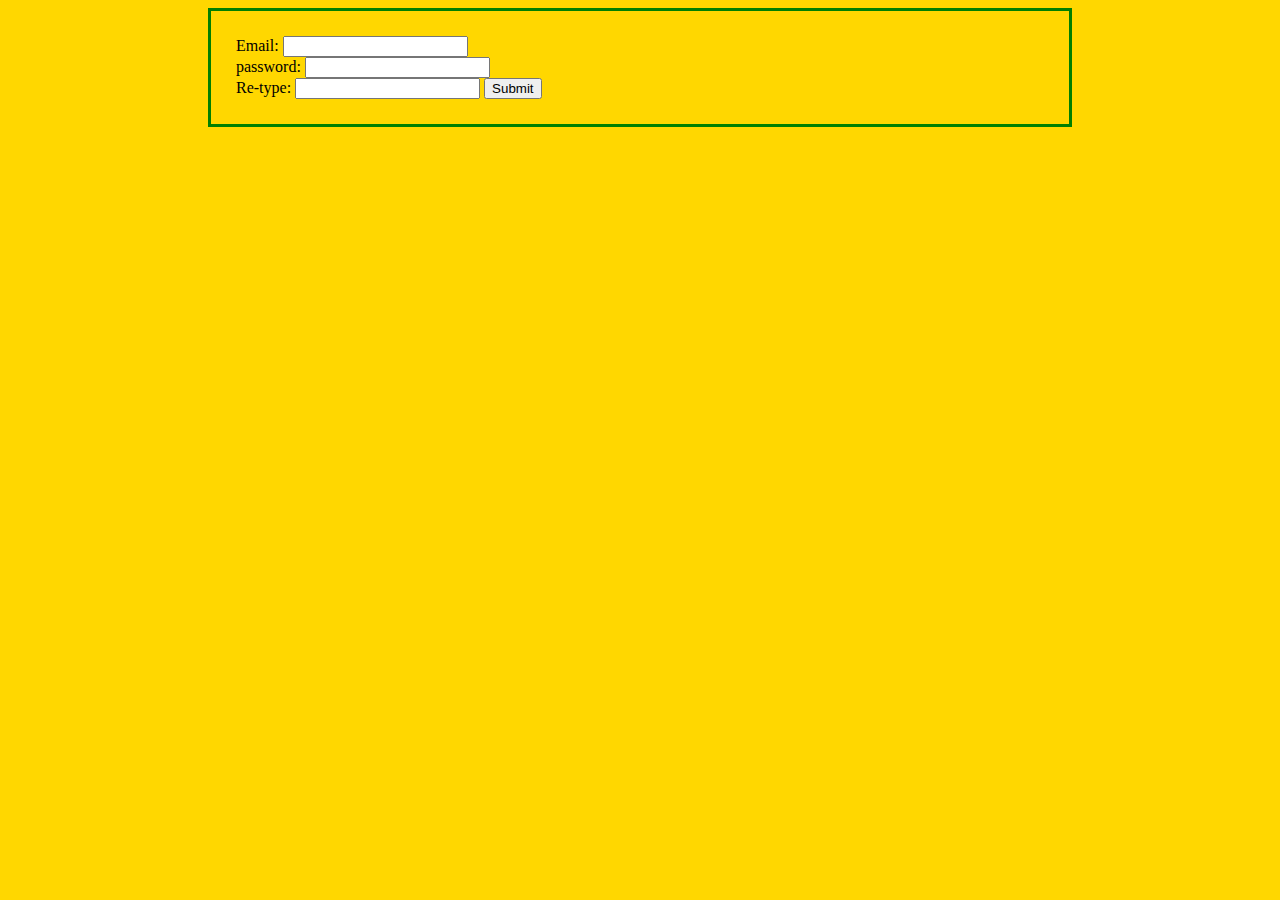
<file: Final web pro/Forgot.html>
<!DOCTYPE html>
<html lang="en">
<head>
    <meta charset="UTF-8">
    <meta name="viewport" content="width=device-width, initial-scale=1.0">
    <title>Forgot Password</title>
    <style>
        body{
            background-color: gold;
        }
        form{
            border:3px solid green;
            padding: 25px;
            margin-left: 200px;
            margin-right: 200px;
        }
    </style>
</head>
<body>
    <form action="login.html" onsubmit="return forgot()">
        Email: <input type="email" placeholder=" " id="email" > <br>
        password: <input type="password" placeholder=" " id="Pass"> <br>
        Re-type: <input type="password" placeholder=" " id="CPass">
        <input type="submit" >
    </form>
    

    <script>       
        function forgot(){
            var passkey = document.getElementById("Pass");
            var Passkey1 = document.getElementById("CPass");
        
            if(Passkey.value.trim()==Passkey1.value.trim()){
                alert("Password accepted"); 
                return true;     
            }
            else{
                alert("Passwords doesnot match");
                return false;
            }
        }
    </script>
</body>
</html>
</file>
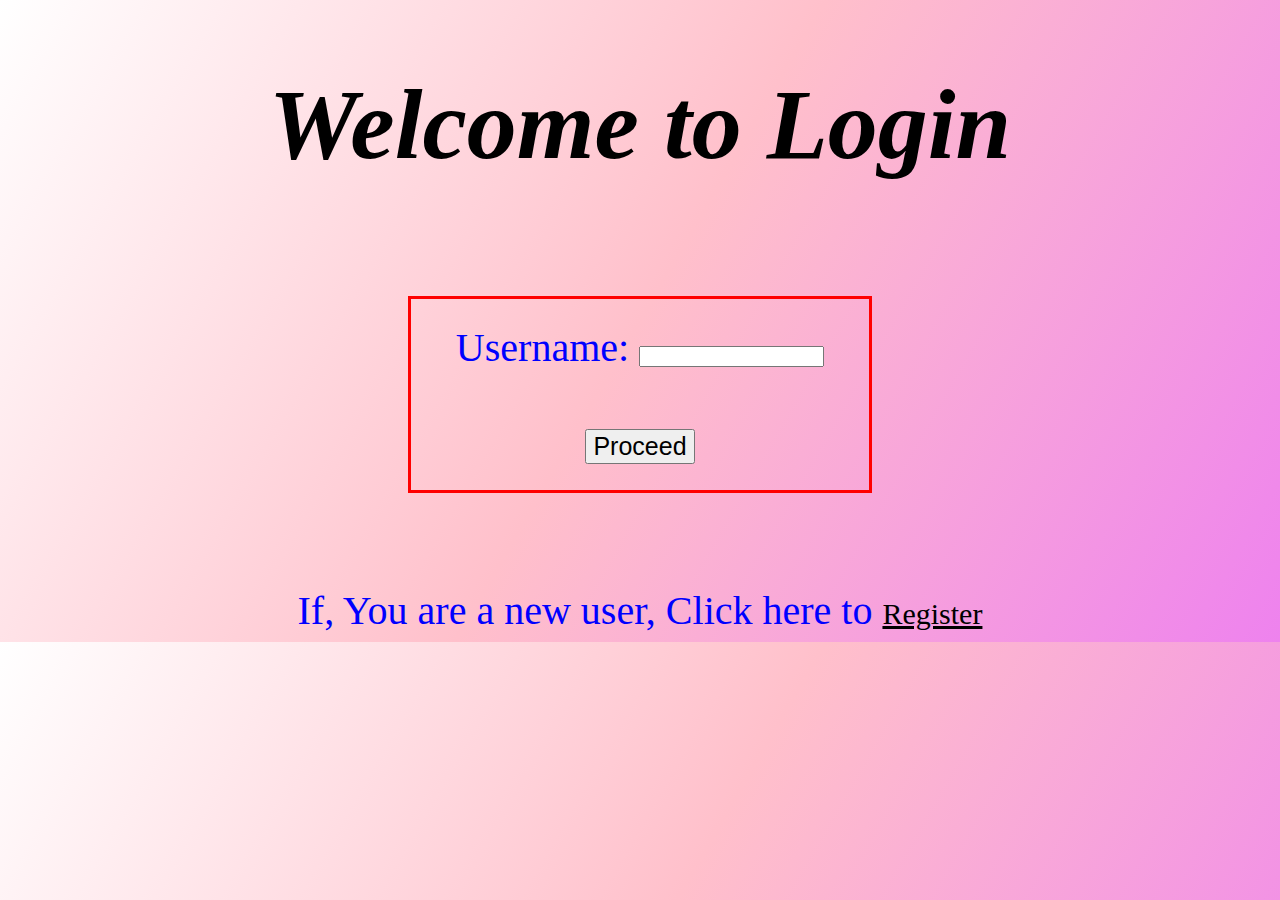
<file: Final web pro/login.html>
<!doctype html>
<head>
<title>Login</title>
<link href="login.css" rel="stylesheet">
</head>
<body>
<h1>Welcome to Login</h1><br>

<form action="login1.html" onsubmit="return valid()">
Username: <input type="text" placeholder=" " id="User" ></br></br>
<button>Proceed</button>
</form>
<br><br>

If, You are a new user, Click here to <a href="SignUp.html">Register</a>

<script>
    function valid(){
        var User = document.getElementById("User");
        var reg = /^[A-Za-z]+[0-9]{1}$/;
        if (reg.test(User.value)){
            alert("Username accepted")
            return true;
        }
        else{
            alert("Invalid Username, Username should contains alphanumeric. atleast a num should be present at last")
            return false;
        }
    }

</script>
</body>
</file>
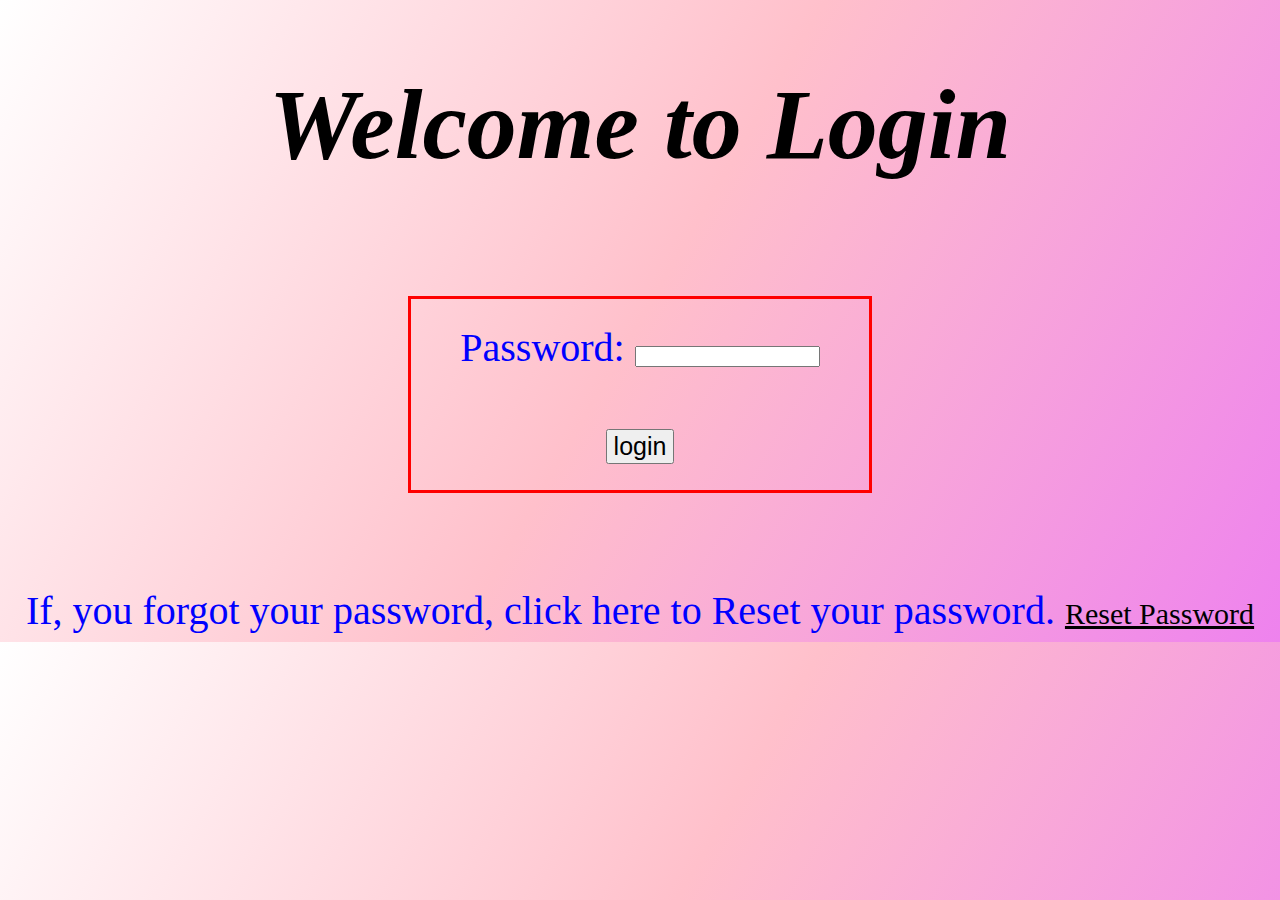
<file: Final web pro/login1.html>
<!doctype html>
<head>
<title>Login</title>
<link href="login.css" rel="stylesheet">
</head>
<body>
<h1>Welcome to Login</h1><br>


<form action="Dashboard.html" onsubmit="return valid()">
Password: <input type="password" placeholder=" " id="Pass" ><br><br>
<button>login</button>
</form>
<br><br>

If, you forgot your password, click here to Reset your password. 
<a href="Forgot.html">Reset Password</a>

<script>
    function valid(){
        var Passkey = document.getElementById("Pass");
        var reg = /^[A-Z a-z !@$%&* 0-9]{8,15}$/;
        if (reg.test(Passkey.value)){
            alert("Password accepted")
            return true;
        }
        else{
            alert("Password invalid")
            return false;
        }
    }

    
</script>
</body>
</file>
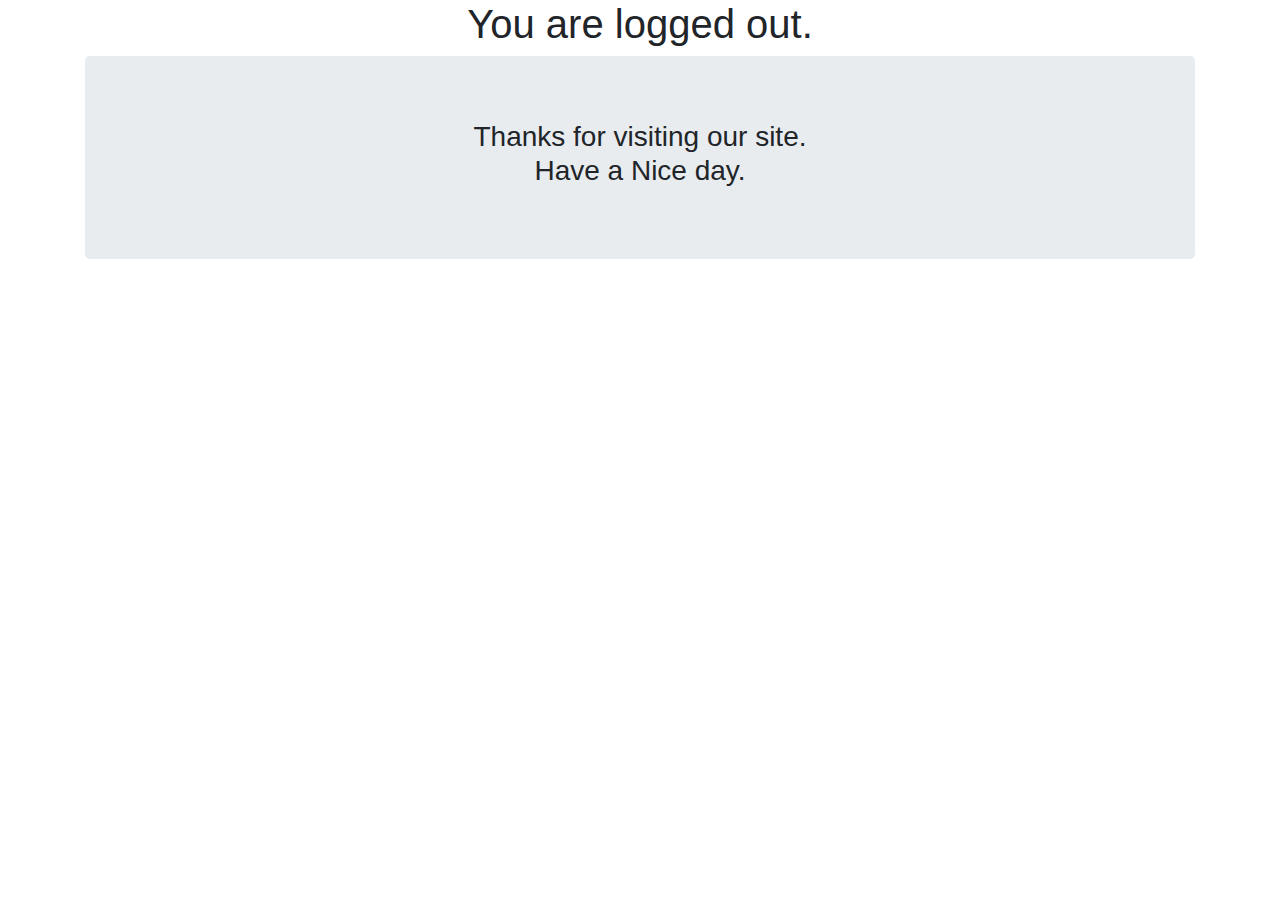
<file: Final web pro/logout.html>
<!DOCTYPE html>
<html lang="en">
<head>
    <meta charset="UTF-8">
    <meta name="viewport" content="width=device-width, initial-scale=1.0">
    <title>Logged Out</title>
    <link rel="stylesheet" href="css/bootstrap.css">
    <link rel="stylesheet" href="css/bootstrap-grid.css">
    <link rel="stylesheet" href="css/bootstrap-grid.min.css">
    <link rel="stylesheet" href="css/bootstrap-reboot.css">
    <link rel="stylesheet" href="css/bootstrap-reboot.min.css">
    <link rel="stylesheet" href="css/bootstrap.min.css">
    <script src="js/bootstrap.js"></script>
    <script src="js/bootstrap.bundle.js"></script>
    <script src="js/bootstrap.bundle.min.js"></script>
    <script src="js/bootstrap.min.js"></script>
</head>
<body>
    <div class="container">
        <center><h1>You are logged out.</h1></center>
    </div>

    <div class="container">
        <div class="jumbotron">
            <center><h3>Thanks for visiting our site. <br> Have a Nice day.</h3></center>
        </div>
    </div>
    
</body>
</html>
</file>
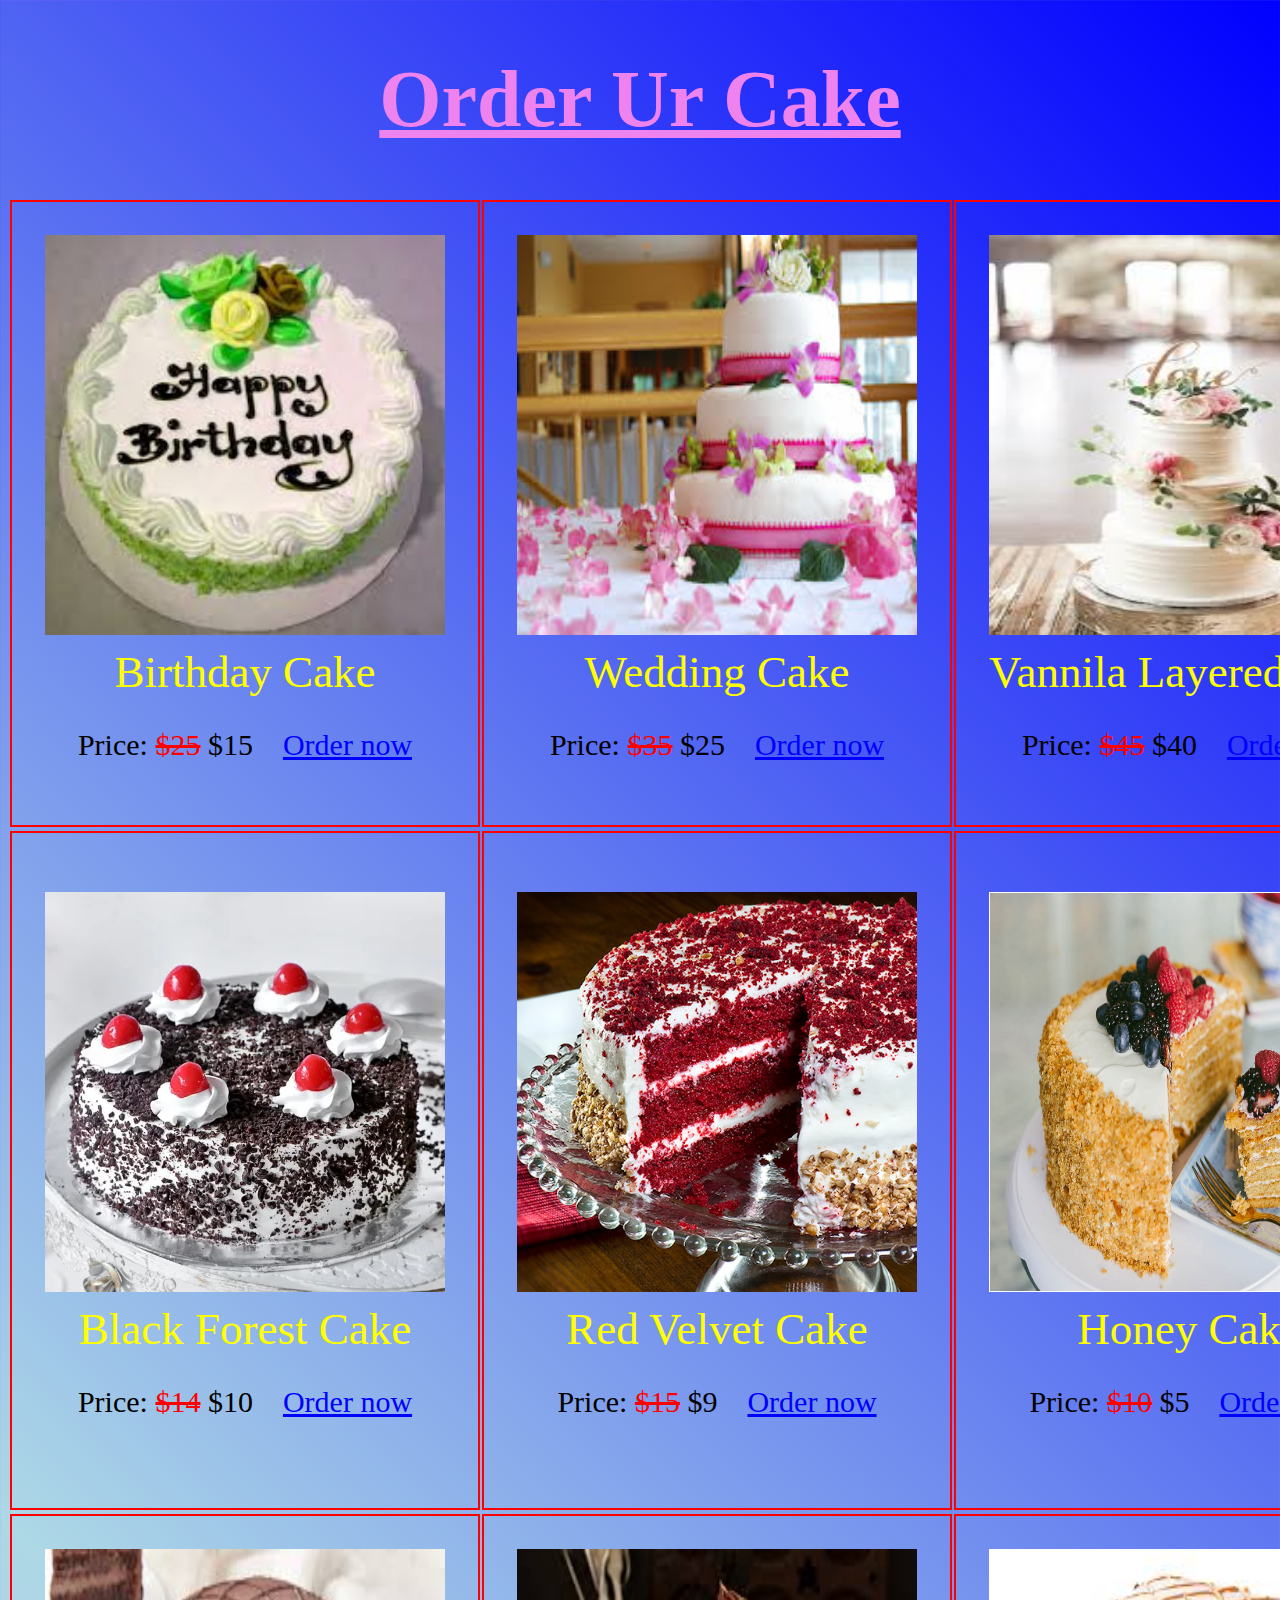
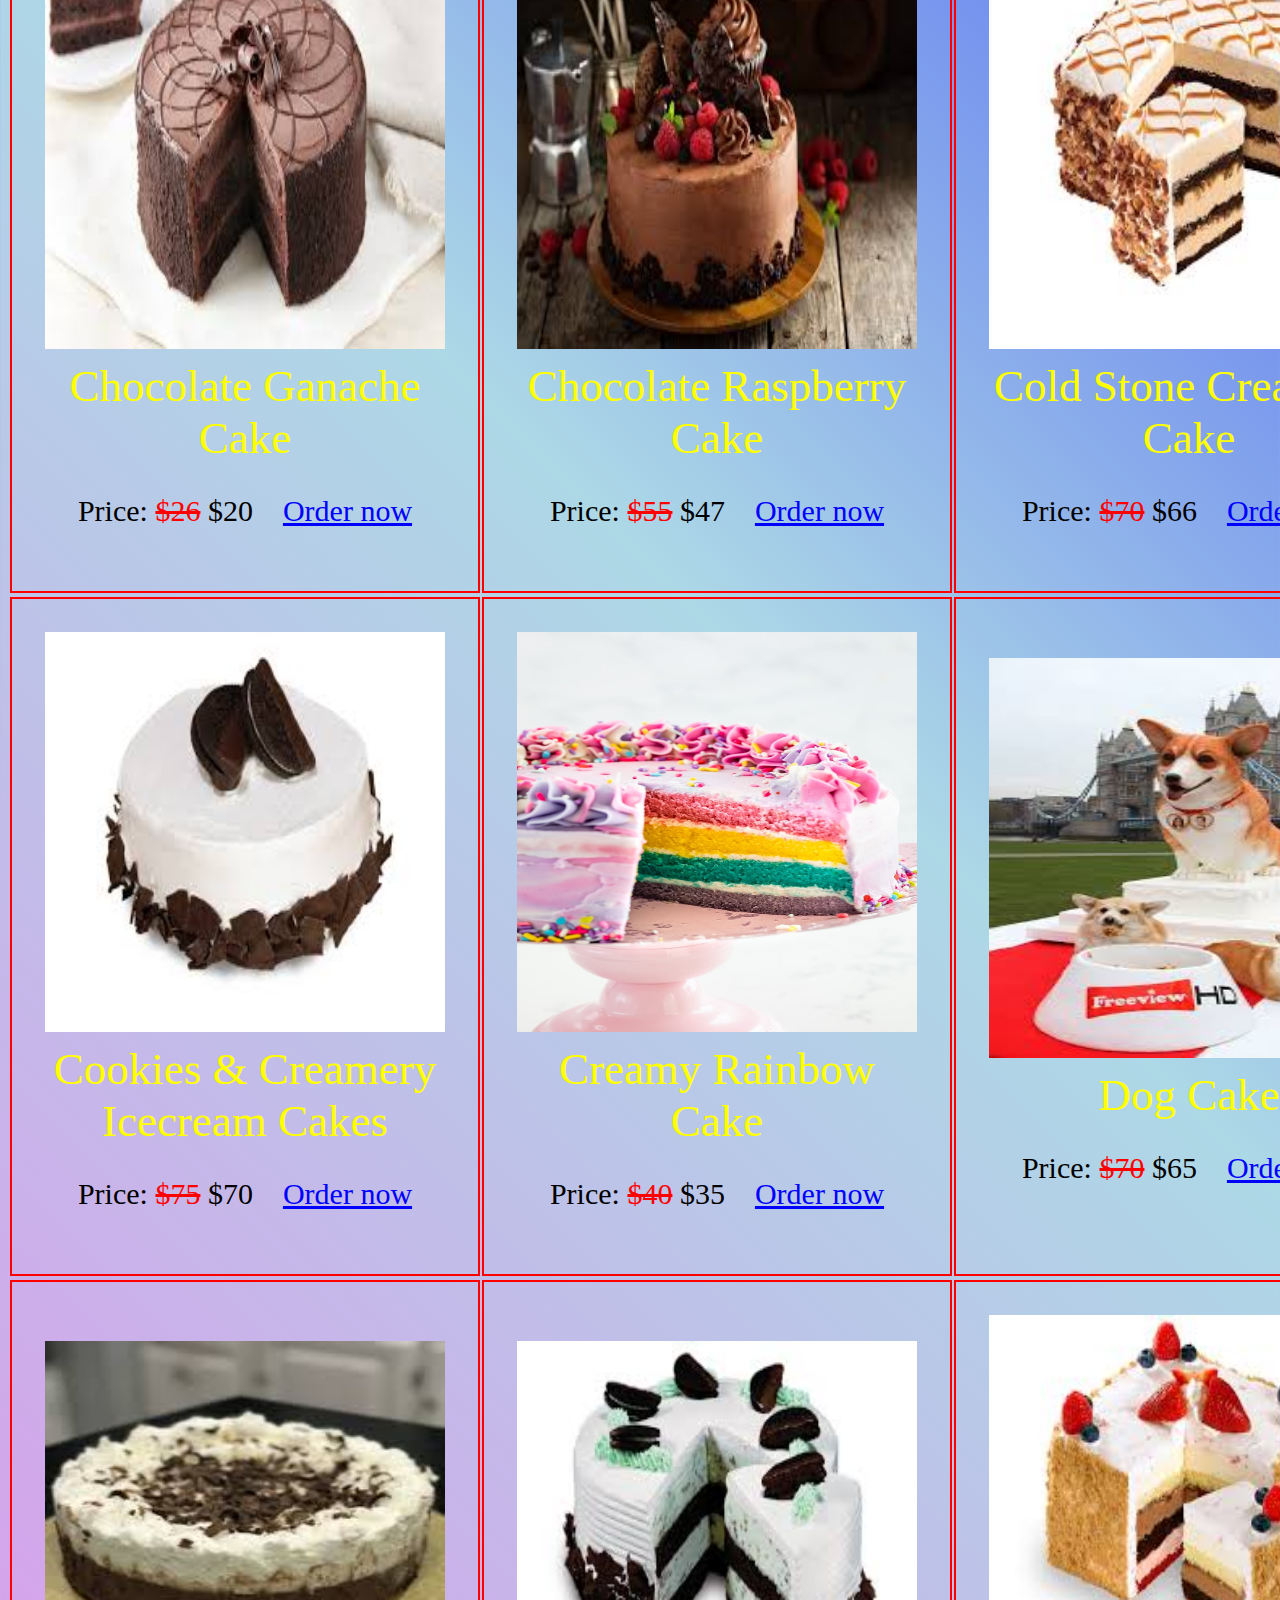
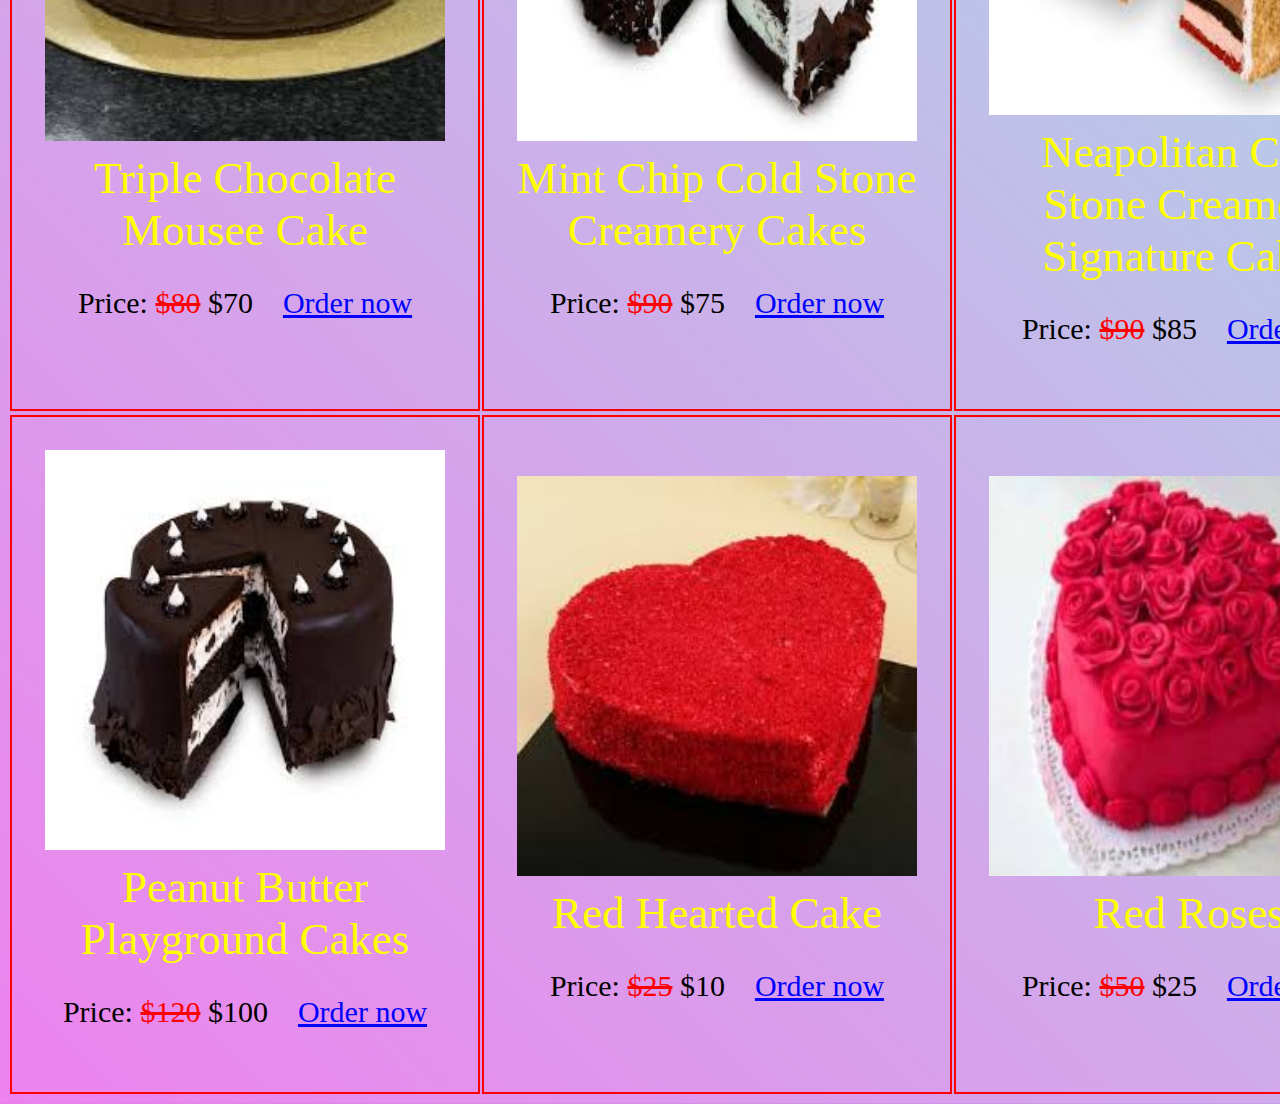
<file: Final web pro/Order now.html>
<!doctype html>
<head>
<title>Orders</title>
<link href="Order now.css" rel="stylesheet">
</head>
<body>
<h1>order ur cake</h1>
<table>
<td>
<img src="Images/download.jpg" height="400" width="400" alt="img not found"></br>Birthday Cake<p>Price: <del>$25</del> $15 &nbsp;&nbsp;&nbsp;<a href="Payment.html">Order now</br></a></p>
</td>

<td>
<img src="Images/wedding.jpg" height="400" width="400" alt="img not found"></br>Wedding Cake<p>Price: <del>$35</del> $25 &nbsp;&nbsp;&nbsp;<a href="Payment.html">Order now</br></a></p>
</td>

<td>
<img src="Images/wedding 1.jpg" height="400" width="400" alt="img not found"></br>Vannila Layered Cake<p>Price: <del>$45</del> $40 &nbsp;&nbsp;&nbsp;<a href="Payment.html">Order now</br></a></p>
</td>

<td>
<img src="Images/1.jpg" height="400" width="400" alt="img not found"></br>Strawberry Cake<p>Price: <del>$32</del> $28 &nbsp;&nbsp;&nbsp;<a href="Payment.html">Order now</br></a></p>
</td>
</table>


<table>
<td>
<img src="Images/black forest cake.webp" height="400" width="400" alt="img not found"></br>Black Forest Cake<p>Price: <del>$14</del> $10 &nbsp;&nbsp;&nbsp;<a href="Payment.html">Order now</br></a></p>
</td>

<td>
<img src="Images/red velvet cake.png" height="400" width="400" alt="img not found"></br>Red Velvet Cake<p>Price: <del>$15</del> $9 &nbsp;&nbsp;&nbsp;<a href="Payment.html">Order now</br></a></p>
</td>

<td>
<img src="Images/honey cake.jpg" height="400" width="400" alt="img not found"></br>Honey Cake<p>Price: <del>$10</del> $5 &nbsp;&nbsp;&nbsp;<a href="Payment.html">Order now</br></a></p>
</td>

<td>
<img src="Images/Choco Chocolate Cake.jpg" height="400" width="400" alt="img not found"></br>Choco Chocolate Cake<p>Price: <del>$15</del> $9 &nbsp;&nbsp;&nbsp;<a href="Payment.html">Order now</br></a></p>
</td>
</table>


<table>
<td>
<img src="Images/chocolate ganache cake.jpg" height="400" width="400" alt="img not found"></br>Chocolate Ganache Cake<p>Price: <del>$26</del> $20 &nbsp;&nbsp;&nbsp;<a href="Payment.html">Order now</br></a></p>
</td>

<td>
<img src="Images/Chocolate Raspberry Cake.jpg" height="400" width="400" alt="img not found"></br>Chocolate Raspberry Cake<p>Price: <del>$55</del> $47 &nbsp;&nbsp;&nbsp;<a href="Payment.html">Order now</br></a></p>
</td>

<td>
<img src="Images/cold stone creamery.jpg" height="400" width="400" alt="img not found"></br>Cold Stone Creamery Cake<p>Price: <del>$70</del> $66 &nbsp;&nbsp;&nbsp;<a href="Payment.html">Order now</br></a></p>
</td>

<td>
<img src="Images/cold stone ice cream cake.jpg" height="400" width="400" alt="img not found"></br>Cold Stone Ice Cream cake<p>Price: <del>$70</del> $60 &nbsp;&nbsp;&nbsp;<a href="Payment.html">Order now</br></a></p>
</td>
</table>



<table>
<td>
<img src="Images/Cookies & creamery Icecream cakes.jpg" height="400" width="400" alt="img not found"></br>Cookies & Creamery Icecream Cakes<p>Price: <del>$75</del> $70 &nbsp;&nbsp;&nbsp;<a href="Payment.html">Order now</br></a></p>
</td>

<td>
<img src="Images/Creamy Rainbow Cake.jpg" height="400" width="400" alt="img not found"></br>Creamy Rainbow Cake<p>Price: <del>$40</del> $35 &nbsp;&nbsp;&nbsp;<a href="Payment.html">Order now</br></a></p>
</td>

<td>
<img src="Images/dog cake.jpg" height="400" width="400" alt="img not found"></br>Dog Cake<p>Price: <del>$70</del> $65 &nbsp;&nbsp;&nbsp;<a href="Payment.html">Order now</br></a></p>
</td>

<td>
<img src="Images/heart shaped cake.jpg" height="400" width="400" alt="img not found"></br>Heart Shaped Cake<p>Price: <del>$50</del> $40 &nbsp;&nbsp;&nbsp;<a href="Payment.html">Order now</br></a></p>
</td>
</table>



<table>
<td>
<img src="Images/triple chocolate mousee cake.jpg" height="400" width="400" alt="img not found"></br>Triple Chocolate </br>Mousee Cake<p>Price: <del>$80</del> $70 &nbsp;&nbsp;&nbsp;<a href="Payment.html">Order now</br></a></p>
</td>

<td>
<img src="Images/mint chip cold stone creamery cakes.jpg" height="400" width="400" alt="img not found"></br>Mint Chip Cold Stone Creamery Cakes<p>Price: <del>$90</del> $75 &nbsp;&nbsp;&nbsp;<a href="Payment.html">Order now</br></a></p>
</td>

<td>
<img src="Images/Neapolitan Cold Stone Creamery Signature Cakes.jpg" height="400" width="400" alt="img not found"></br>Neapolitan Cold Stone Creamery Signature Cakes<p>Price: <del>$90</del> $85 &nbsp;&nbsp;&nbsp;<a href="Payment.html">Order now</br></a></p>
</td>

<td>
<img src="Images/OREO cookies & cream extreme cold cakes.jpg" height="400" width="400" alt="img not found"></br>OREO Cookies & Cream Extreme Cold Cakes<p>Price: <del>$100</del> $80 &nbsp;&nbsp;&nbsp;<a href="Payment.html">Order now</br></a></p>
</td>
</table>


<table>
<td>
<img src="Images/peanut butter playground cakes.jpg" height="400" width="400" alt="img not found"></br>Peanut Butter Playground Cakes<p>Price: <del>$120</del> $100 &nbsp;&nbsp;&nbsp;<a href="Payment.html">Order now</br></a></p>
</td>

<td>
<img src="Images/red hearted cake.jpg" height="400" width="400" alt="img not found"></br>Red Hearted Cake<p>Price: <del>$25</del> $10 &nbsp;&nbsp;&nbsp;<a href="Payment.html">Order now</br></a></p>
</td>

<td>
<img src="Images/red roses.jpg" height="400" width="400" alt="img not found"></br>Red Roses<p>Price: <del>$50</del> $25 &nbsp;&nbsp;&nbsp;<a href="Payment.html">Order now</br></a></p>
</td>

<td>
<img src="Images/signature cakes with cookies & creamery.jpg" height="400" width="400" alt="img not found"></br>Signature Cakes With Cookies & Creamery<p>Price: <del>$85</del> $75 &nbsp;&nbsp;&nbsp;<a href="Payment.html">Order now</br></a></p>
</td>
</table>
</body>
</file>
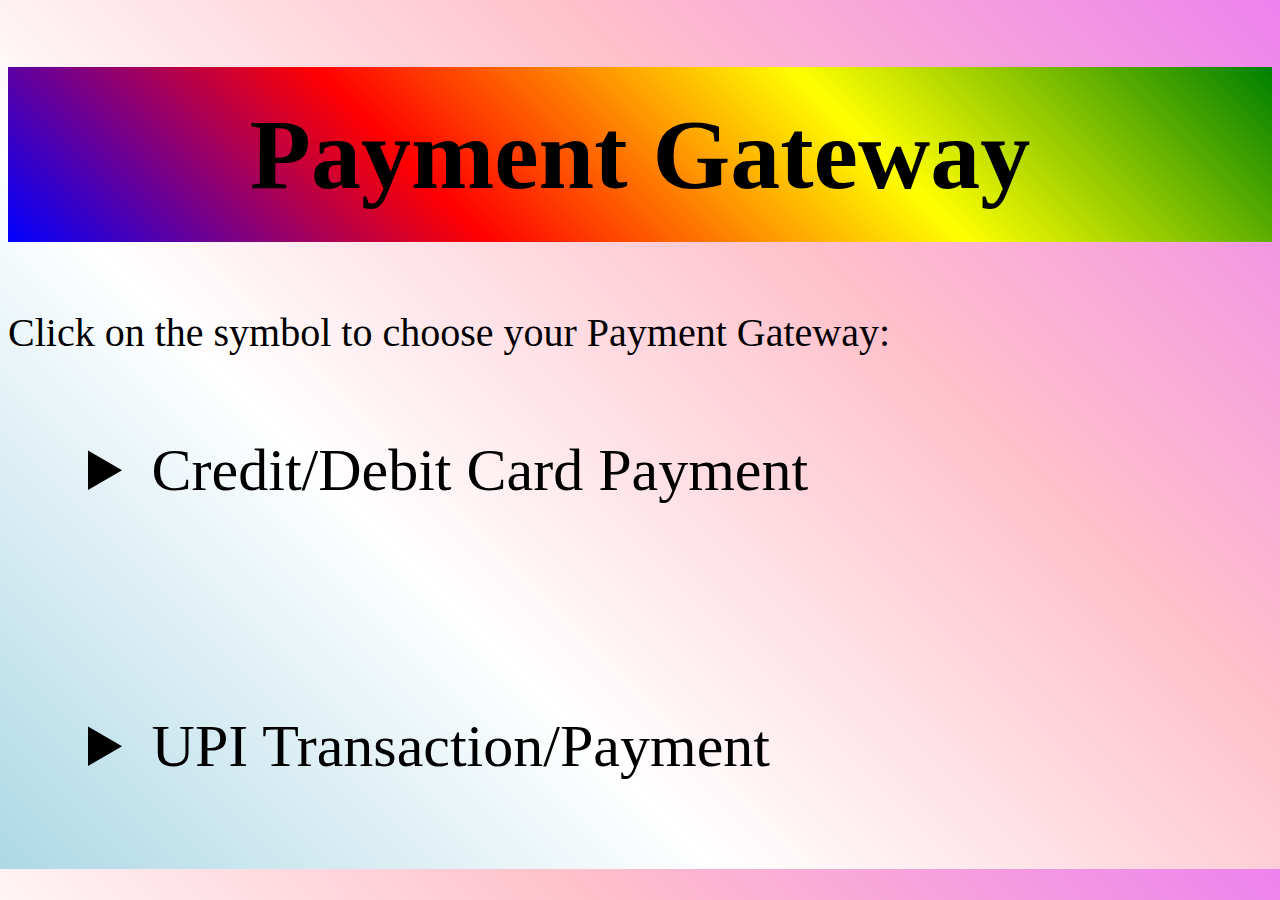
<file: Final web pro/Payment.html>
<!doctype html>
<head>
<title>Payment Gateway</title>
<link href="Payment.css" rel="stylesheet">
</head>
<body>
<h1>Payment Gateway</h1>
Click on the symbol to choose your Payment Gateway:
<details>
<summary>Credit/Debit Card Payment</summary>
</br>Payment will be accepted only on Visa, Rupay, Maestro cards. </br></br>
<p>
Name in card: <input type="text" placeholder="Enter the name in card" required></br></br>
Card number: <input type="text" placeholder="Card number" required></br></br>
Valid till: <input type="text" placeholder="MM/YY" required>
CVV: <input type="text" placeholder=" " required></br>
<a href="#"><button>Proceed</button></a>
</p>
</details>
</br>
<details>
<summary>UPI Transaction/Payment</summary>
</br>Payment will be accepted only on G-pay, Phone pay, Paytm. </br></br>
<p>
<a href="#"><img src="Images/Gpay.png" height="200" width="200" alt="img not found"></a>
&nbsp;&nbsp;&nbsp;&nbsp;&nbsp;&nbsp;&nbsp;
<a href="#"><img src="Images/Ppay.png" height="200" width="200" alt="img not found"></a>
&nbsp;&nbsp;&nbsp;&nbsp;&nbsp;&nbsp;&nbsp;
<a href="#"><img src="Images/Paytm.png" height="200" width="200" alt="img not found"></a>
</p>
</details>
</body>
</file>
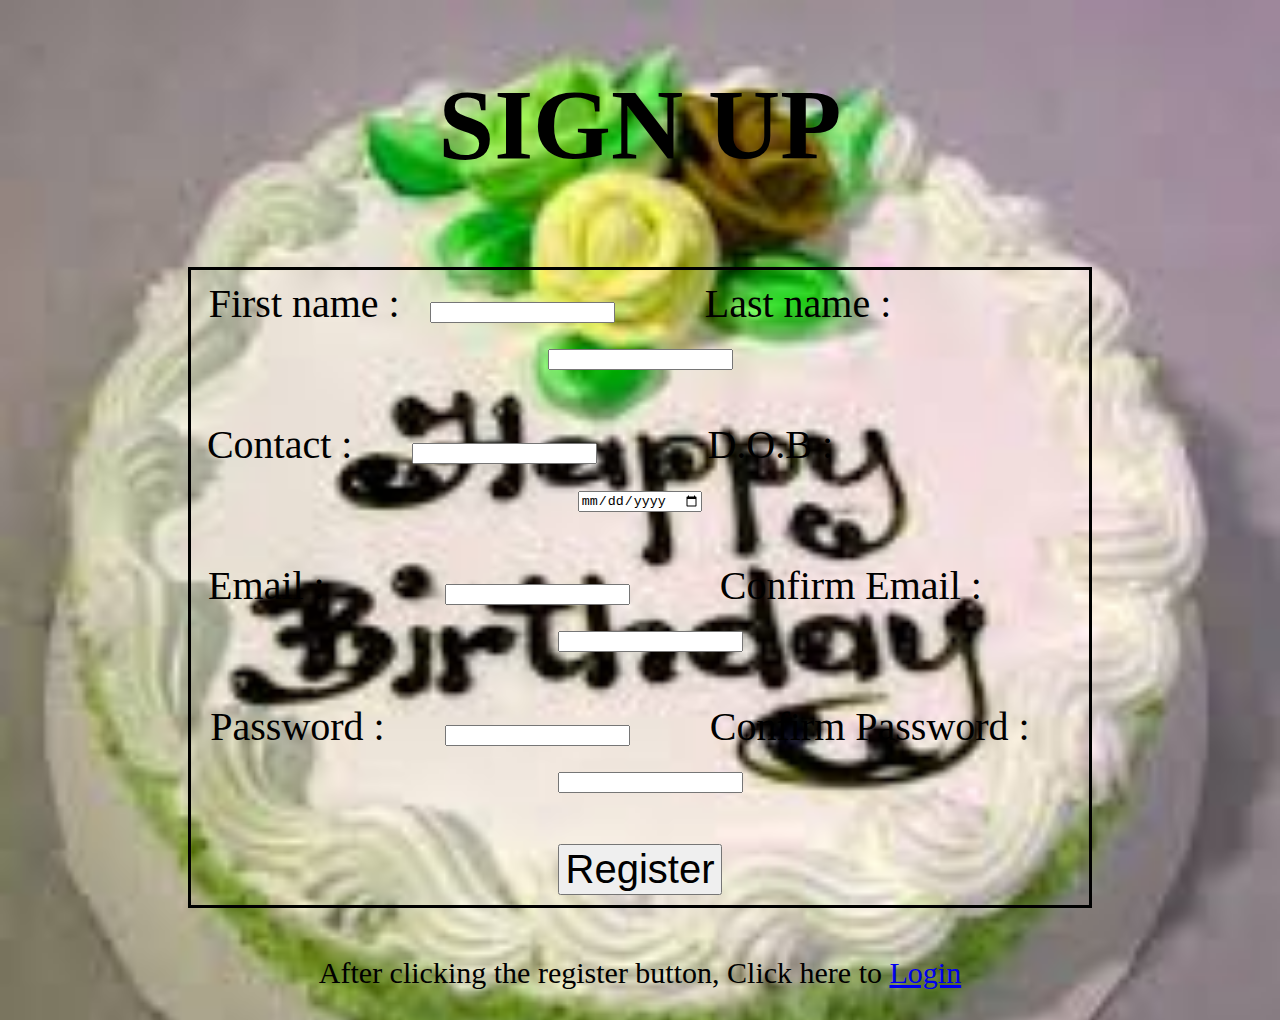
<file: Final web pro/SignUp.html>
<!doctype html>
<head>
<title>Sign Up | Register</title>
<link href="SignUp.css" rel="stylesheet">
</head>
<body>
<h1>SIGN UP</h1></br>
<form action="login.html" onsubmit="return Register()">
First name : &nbsp; <input type="text" placeholder=" "  required> &nbsp; &nbsp; &nbsp; &nbsp; Last name : &nbsp; &nbsp; &nbsp; &nbsp; &nbsp; &nbsp; &nbsp; &nbsp; &nbsp; <input type="text" placeholder=" " required></br></br>
Contact : &nbsp;&nbsp; &nbsp; <input type="text" placeholder=" " pattern='^[6-9]{1}\d{9}$' required> &nbsp; &nbsp; &nbsp; &nbsp; &nbsp; D.O.B :  &nbsp; &nbsp; &nbsp; &nbsp; &nbsp; &nbsp; &nbsp; &nbsp; &nbsp; &nbsp; &nbsp; &nbsp; <input type="date" required></br></br>
Email : &nbsp; &nbsp; &nbsp; &nbsp;&nbsp; &nbsp; <input type="email" placeholder=" " id="user" required> &nbsp; &nbsp; &nbsp; &nbsp; Confirm Email : &nbsp; &nbsp; &nbsp;&nbsp; &nbsp; &nbsp; <input type="text" placeholder=" " id="Cuser" required></br></br>
Password :  &nbsp; &nbsp; &nbsp;<input type="password" placeholder=" " id="pass" required> &nbsp; &nbsp; &nbsp; &nbsp;Confirm Password : &nbsp;&nbsp;&nbsp; &nbsp; <input type="password" placeholder=" " id="Cpass" required></br></br>
<button>Register</button>
</form></br>
<p align="center">After clicking the register button, Click here to <a href="Login.html">Login</a></p>

<script>
    function Register(){
        var email=document.getElementById("user")
        var Cemail=document.getElementById("Cuser")
        var password=document.getElementById("pass")
        var Cpassword=document.getElementById("Cpass")

        if (email.value===Cemail.value){
            if (password.value===Cpassword.value){
                alert("SignUp successful.  Click on Login button to SignIn")
                return true
            }
            else{
                alert("Password doesn't match")
                return false
            }
        }
        else{
            alert("email doesn't match")
            return false
        }
    }

</script>
</body>
</file>
<file: Final web pro/login.css>
body{
	background-image: linear-gradient(120deg,white,pink,violet);
	text-align:center;
	font-size:40px;
	color: blue;
}
h1{
	color:black;
	text-align: center;
	font-size:100px;
	font-family:algerian;
	font-style:italic;
}
form{
	border: 3px solid red;
	padding: 25px;
	margin-left: 400px;
	margin-right: 400px;
}
button{
	font-size: 25px;
}
button:hover{
	font-family: 'Times New Roman';
}
a{
	color:black;
	font-family:calibiri;
	font-size:30px;
}
a:hover{
	color:red;
}
</file>
<file: Final web pro/Order now.css>
body{
	background-image:linear-gradient(45deg,violet,lightblue,blue);
}
h1{
	color:violet;
	text-align:center;
	text-transform:capitalize;
	text-decoration:underline;
	font-size:80px;
}

td{
	text-align:center;
	border:2px solid red;
	padding:33px;
	color:yellow;
	font-size:45px;
}
p{
	color:black;
	text-align:center;
	font-size:30px;
}

del{
	color:red;
}
a{
	text-decoration:underline;
	color:blue;
}
a:hover{
	color:green;
}
</file>
<file: Final web pro/Payment.css>
body{
	background-image:linear-gradient(45deg,lightblue,white,pink,violet);
	font-size:40px;
}
h1{
	text-align:center;
	background-image:linear-gradient(45deg,blue,red,yellow,green);
	font-size:100px;
	padding:30px;
}
table{
	border:3px solid pink;
}
details{
	padding:30px;
	font-size:50px;
}
summary{
	padding:50px;
	font-size:60px;
}

p{
	border:2px solid;
	padding:20px;
	font-size:35px;
	text-align:center;
	margin-left:250px;
	margin-right:250px;
}
input{
	font-size:18px;
}
button{
	font-size:20px;
	border-radius:3px 3px 3px 3px;
	font-style:italic;
}
input:hover,focus{
	background-color:pink;
	color:blue;
	font-family: Times New Roman;
}
button:hover{
	color:blue;
	border-color:black;
}
</file>
<file: Final web pro/SignUp.css>
body{
	background-image:url(Images/download.jpg);
	background-size:cover;
}
h1{
	text-align: center;
	font-size:100px;
}
form{
	font-size:40px;
	text-align: center;
	border:3px solid black;
	padding:10px;
	margin-left:180px;
	margin-right:180px;
}
button{
	font-size:40px;
}
p{
	font-size:30px;
	font-stretch:italic;
	font-family:calibiri;
}
</file>
